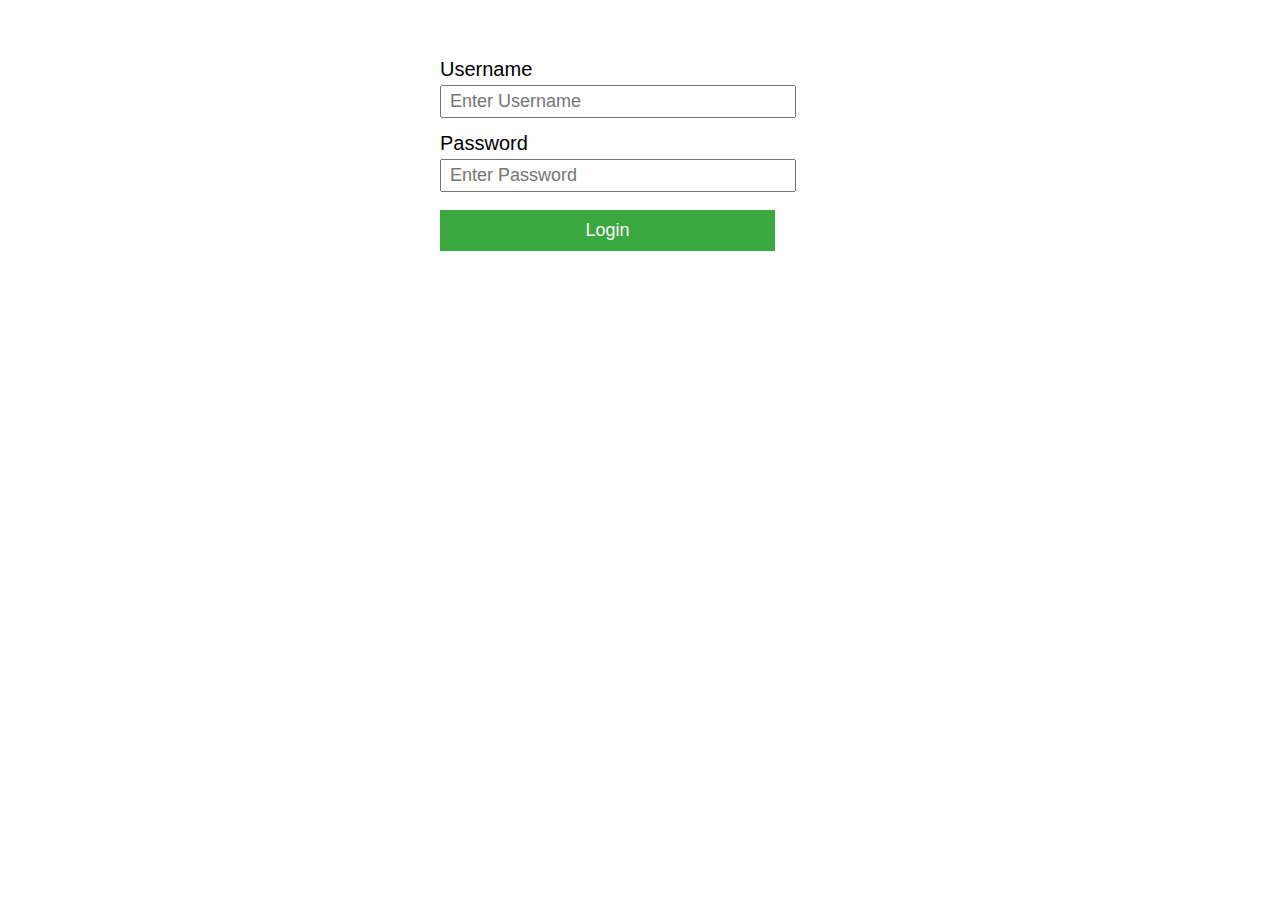
<file: index.html>
<!DOCTYPE html>
<html>
    <head>
        <link rel="stylesheet" href="style.css">
    </head>
     
    <script src="script.js"></script>
<body>
    <div class="myDiv2">
        <div class="myDiv">
            <label>Username<br/></label>
            <input type="text" id="name" size="30" placeholder="Enter Username"></input>
        </div>
        <div class="myDiv">
            <label>Password<br/></label>
            <input type="text" id="password" size="30" placeholder="Enter Password"></input>
            
        </div>
        <div class="myDiv">
            <button onclick="getData()" id="click"  >Login</button>
        </div>

    </div>

</body>
</html>
</file>
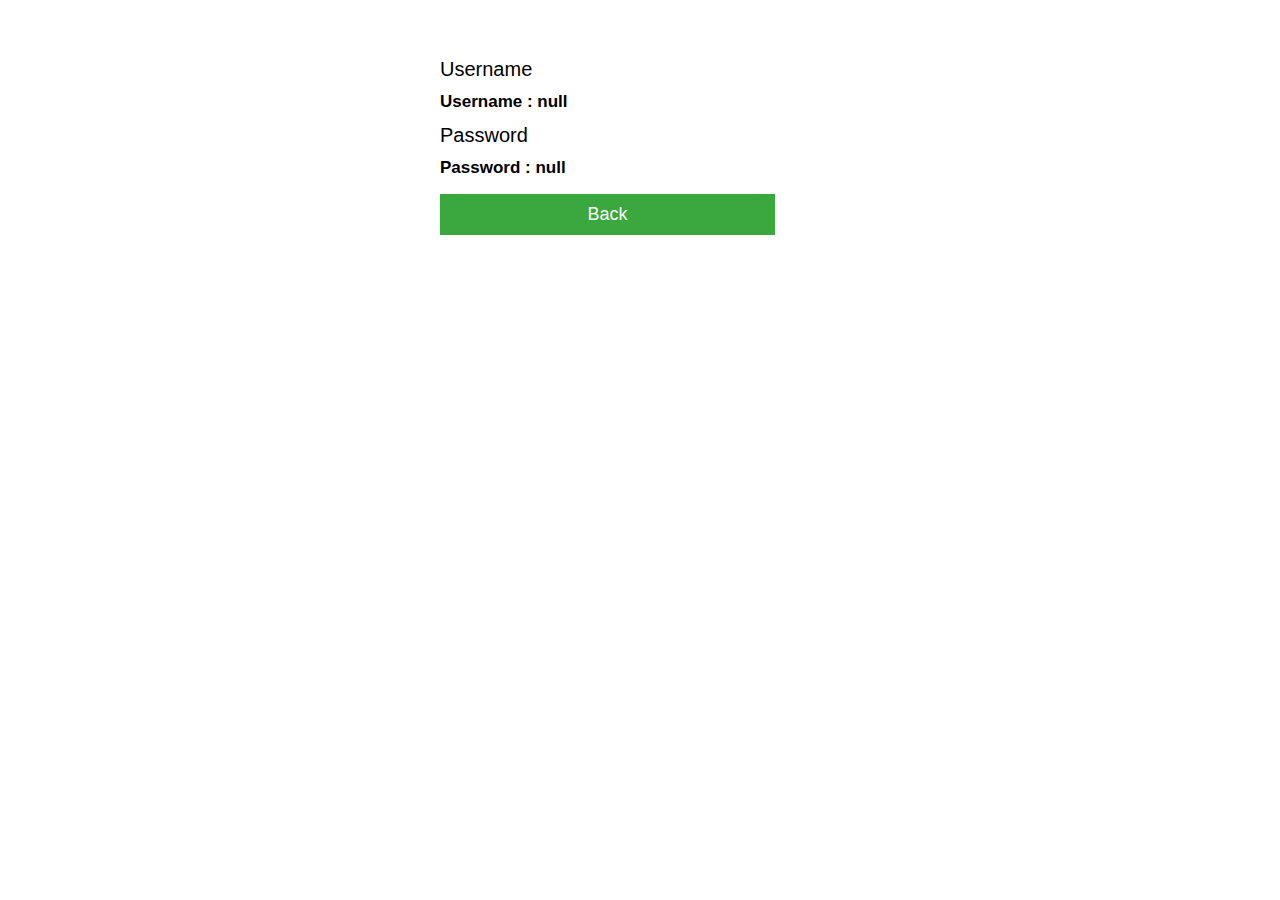
<file: page.html>
<!DOCTYPE html>
<html>
    <head >
        <link rel="stylesheet" href="style.css">
    </head>

    <script src="script1.js"></script>

<body >
    <div class="myDiv2" >
        <div class="myDiv">
            <label>Username<br/></label>
            <h1 id = "name2"></h1>
            
        </div>
        <div class="myDiv">
            <label>Password<br/></label>
            <h1 id ="pass2"></h1>
            
        </div>
        <div class="myDiv">
            <a href="https://AriyaThsk.github.io/">
            <button>Back</button>
            </a>
        </div>

        <script>display()</script>

    </div>

</body>
</html>
</file>
<file: style.css>
.myDiv {
    margin-bottom: 10px;
    font-size:20px;
    font-family:'Arial Black','Helvetica';
}

.myDiv2 {
    margin:auto;
    max-width: 25rem;
}

body {
    padding-top: 50px;
}

input[type=text] {
    padding: 4px 8px;
    margin: 4px 0;
    font-size:18px;
}

button {
    background-color: #3ba73f;
    color: white;
    padding: 10px 10px;
    margin-top: 4px;
    font-size:18px;
    width: 335px;
    border: none;
}

h1 {
    font-size:17px;
    color:rgb(0, 0, 0);
}
</file>
